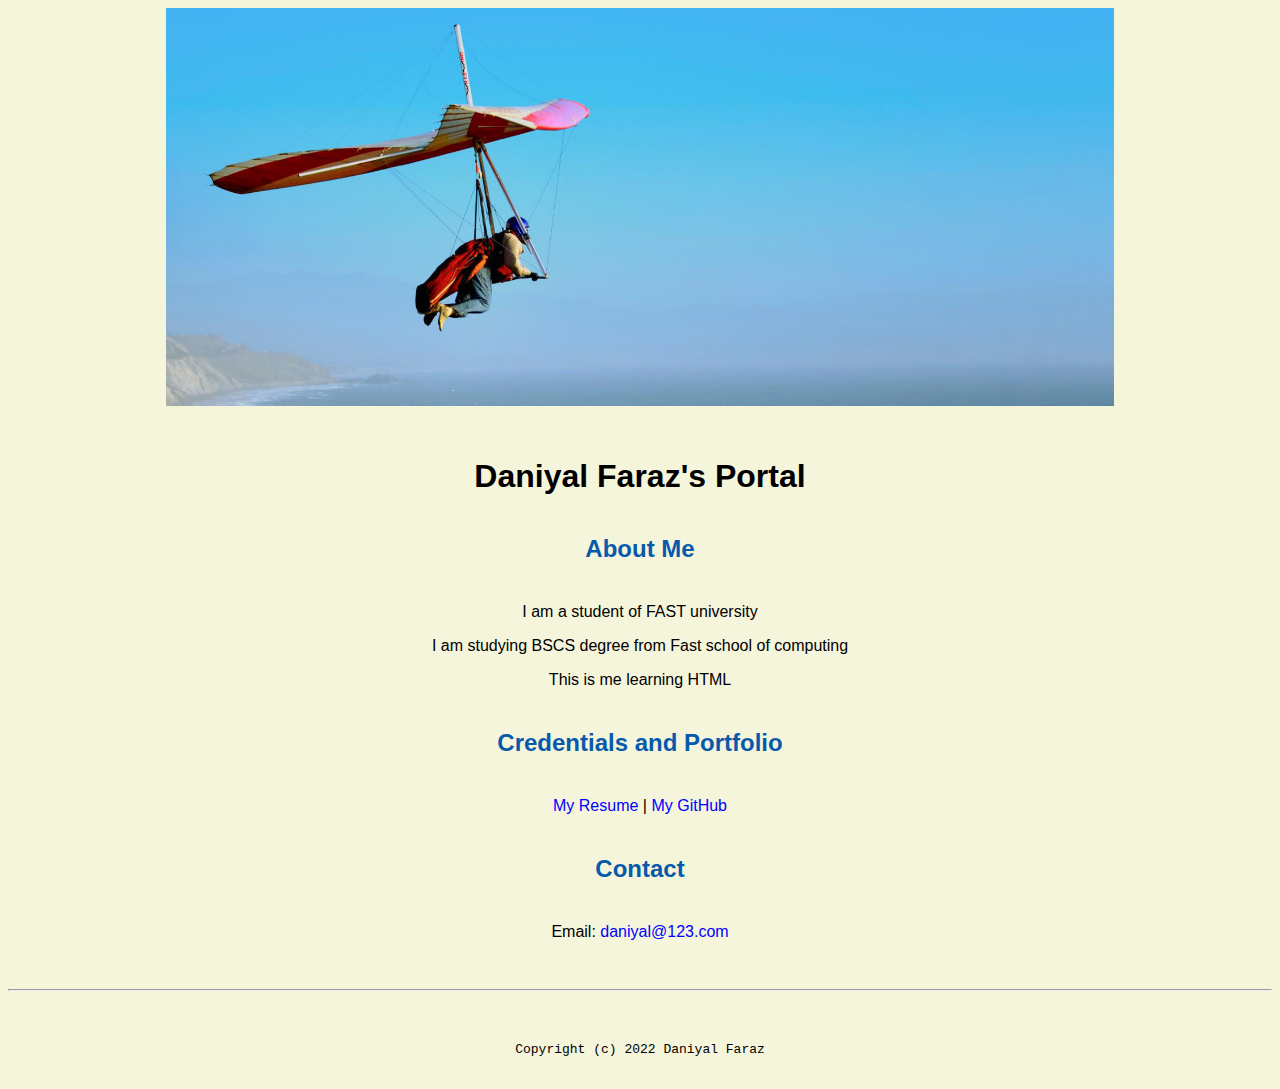
<file: index.html>
<!doctype html>

<!-- this is a comment for human! -->

<html lang="en">

  <header>
    <title>Daniyal Faraz Portal</title>
    <link rel="stylesheet" href="css/master.css">
    <link rel="FavisconIcon" href="faviscon.ico" type="image/x-icon">
    <link rel="shortcut" href="faviscon.ico" type="image/x-icon">
    <meta name="viewport" content="width=device-width, initial-scale=1 shrink-to-fit=no">
    <meta name="name" content="Daniyal faraz's portal">
    <meta name="robots" content="noindex, nofollow">
  </header>

  <body>
    <img src="images/banner.jpg" width="75%" alt="banner">
    <h1>Daniyal Faraz's Portal</h1>
    <h2>About Me</h2>
    <p>I am a student of FAST university</p>
    <p>I am studying BSCS degree from Fast school of computing</p>
    <p>This is me learning HTML</p>
    <h2>Credentials and Portfolio</h2>

    <p><a href="resume.html">My Resume</a> | <a href="https://github.com/whitehat77">My GitHub</a></p>
    <h2>Contact</h2>

    <p>Email: <a href="mailto:daniyalfaraz2003@gmail.com">daniyal@123.com</a></p>
  </body>

  <footer>
    <hr>
    <code>Copyright (c) 2022 Daniyal Faraz</code>
  </footer>

</html>
</file>
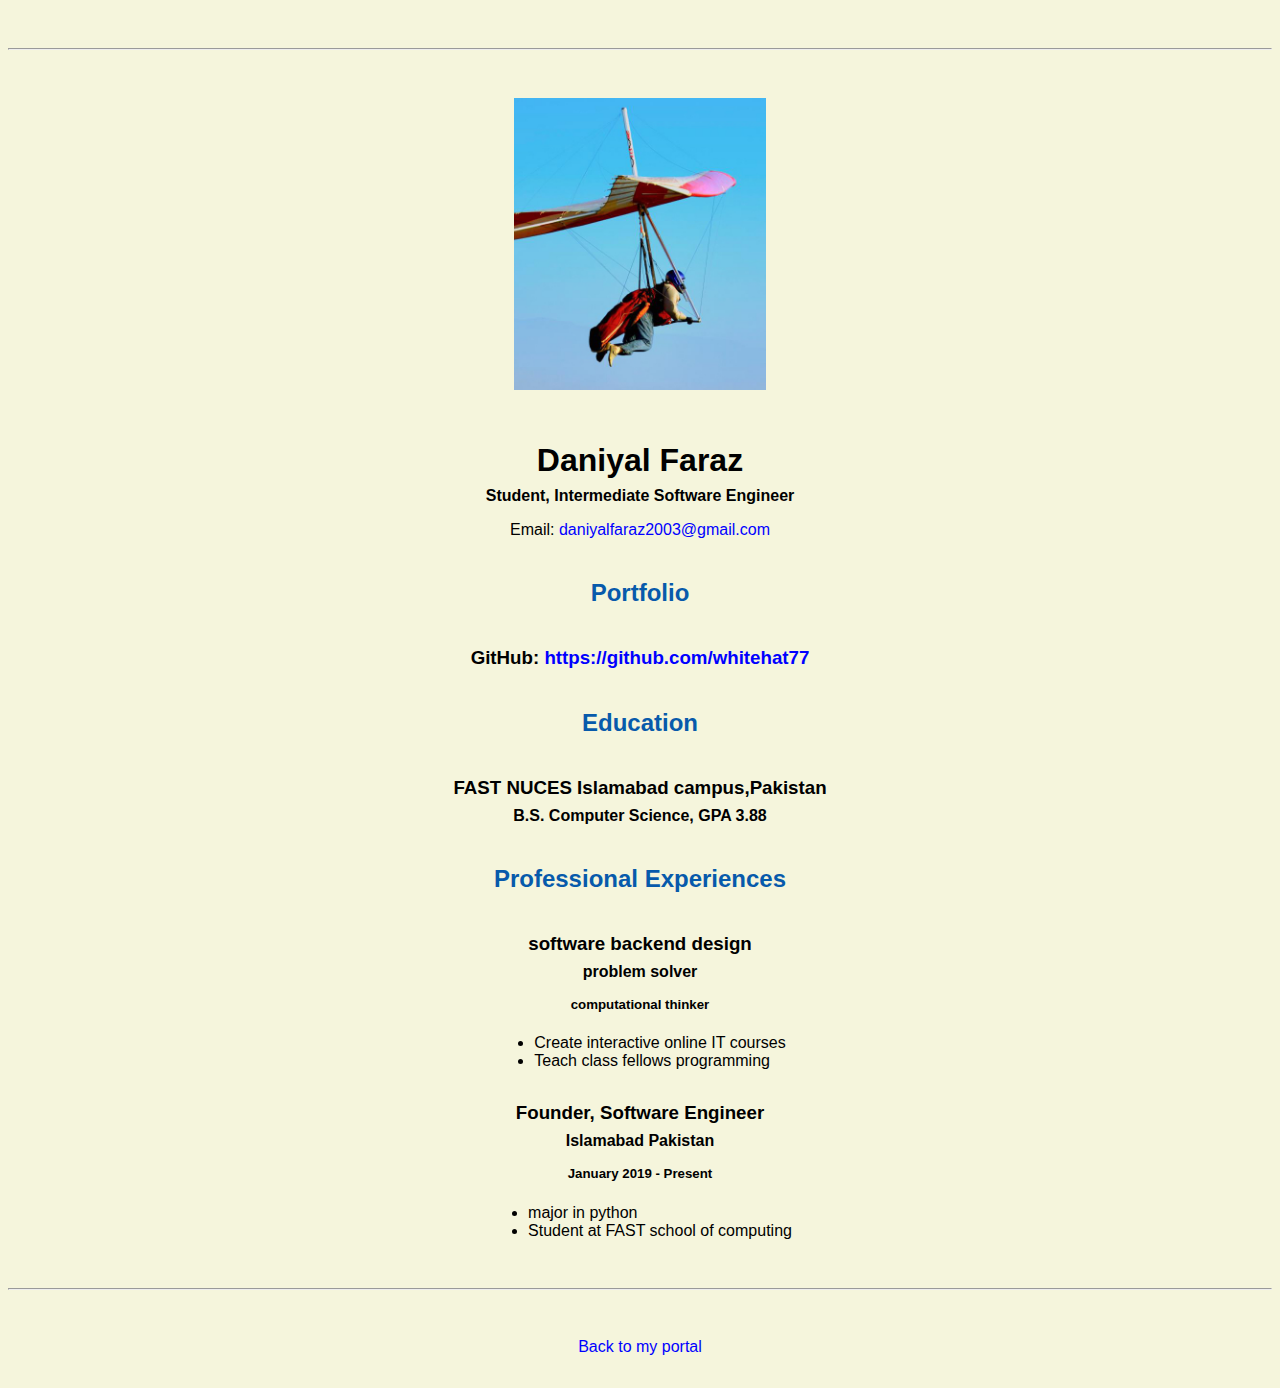
<file: resume.html>
<!doctype html>

<!-- this is a comment for human! -->

<html lang="en">

  <header>
    <title>Daniyal Faraz's Resume</title>
    <link rel="stylesheet" href="css/master.css">
    <link rel="FavisconIcon" href="faviscon.ico" type="image/x-icon">
    <link rel="shortcut" href="faviscon.ico" type="image/x-icon">
    <meta name="viewport" content="width=device-width, initial-scale=1 shrink-to-fit=no">
    <meta name="name" content="Daniyal faraz's portal">
    <meta name="robots" content="noindex, nofollow">
  </header>

  <body>
    <hr>

    <img src="images/headshot.jpg" alt="Daniyal Faraz's headshot" width="20%">

    <h1>Daniyal Faraz</h1>
    <h4>Student, Intermediate Software Engineer</h4>

    <p>Email: <a href="mailto:daniyalfaraz2003@gmail.com" target="_blank">daniyalfaraz2003@gmail.com</a></p>
    <!-- don't post physical address, personal phone number or other personal information on the web! -->

    <h2>Portfolio</h2>
      <h3>GitHub: <a href="https://github.com/whitehat77" target="_blank">https://github.com/whitehat77</a></h3>

    <h2>Education</h2>

    <h3>FAST NUCES Islamabad campus,Pakistan</h3>
    <h4>B.S. Computer Science, GPA 3.88</h4>

    <h2>Professional Experiences</h2>

    <h3>software backend design</h3>
    <h4>problem solver</h4>
    <h5>computational thinker</h5>
      <ul>
        <li>Create interactive online IT courses</li>
        <li>Teach class fellows programming</li>
      </ul>

    <h3>Founder, Software Engineer</h3>
    <h4>Islamabad Pakistan</h4>
    <h5>January 2019 - Present</h5>
      <ul>
        <li>major in python</li>
        <li>Student at FAST school of computing</li>
      </ul>
  </body>

  <footer>
  <hr>
  <p><a href="index.html">Back to my portal</a><p>
  </footer>

</html>
</file>
<file: css/master.css>
/* Cascading stylesheet for the website */

/* Text inside these asterisks and slashes are comments for human */

  a {
    color: blue;/* set the text color to blue here */
    text-decoration: none; /* This means we do not want hyperlinks to be underlined */
  }

  a:hover {
    color: red;/* set the text color to red here */
    text-decoration: none; /* This means we do not want hyperlinks to be underlined */
  }

  body {
    background-color: beige;/* set the background color here */
    color: black;/* set the text color to black here */
    font-family: Arial, Helvetica, sans-serif;/* set the font here */
    text-align: center;/* set the text alignment here */
   }

  footer {
    margin-top: 2rem;
    margin-bottom: 2rem;
  }

  h1 {
    margin-bottom: 0.5rem;
    margin-top: 3rem;
   }

  h2 {
    color: #075AAB;
    margin-bottom: 2.5rem;/* set the text color of to #075AAB here */
    margin-top: 2.5rem;/* set both the bottom margin and top margin to 2.5rem here */
   }

  h3 {
    margin-bottom: 0;
    margin-top: 2rem;
  }

  h4 {
    margin-bottom: 1rem;
    margin-top: 0.5rem;
  }

  h5 {
    margin-top: 0.5rem;
  }

  hr {
    margin-bottom: 3rem;
    margin-top: 3rem;
  }

  /* this controls how the bullet points in the resume page looks */
  ul {
    display: table;
    margin: 0 auto;
    text-align: left;
  }
</file>
